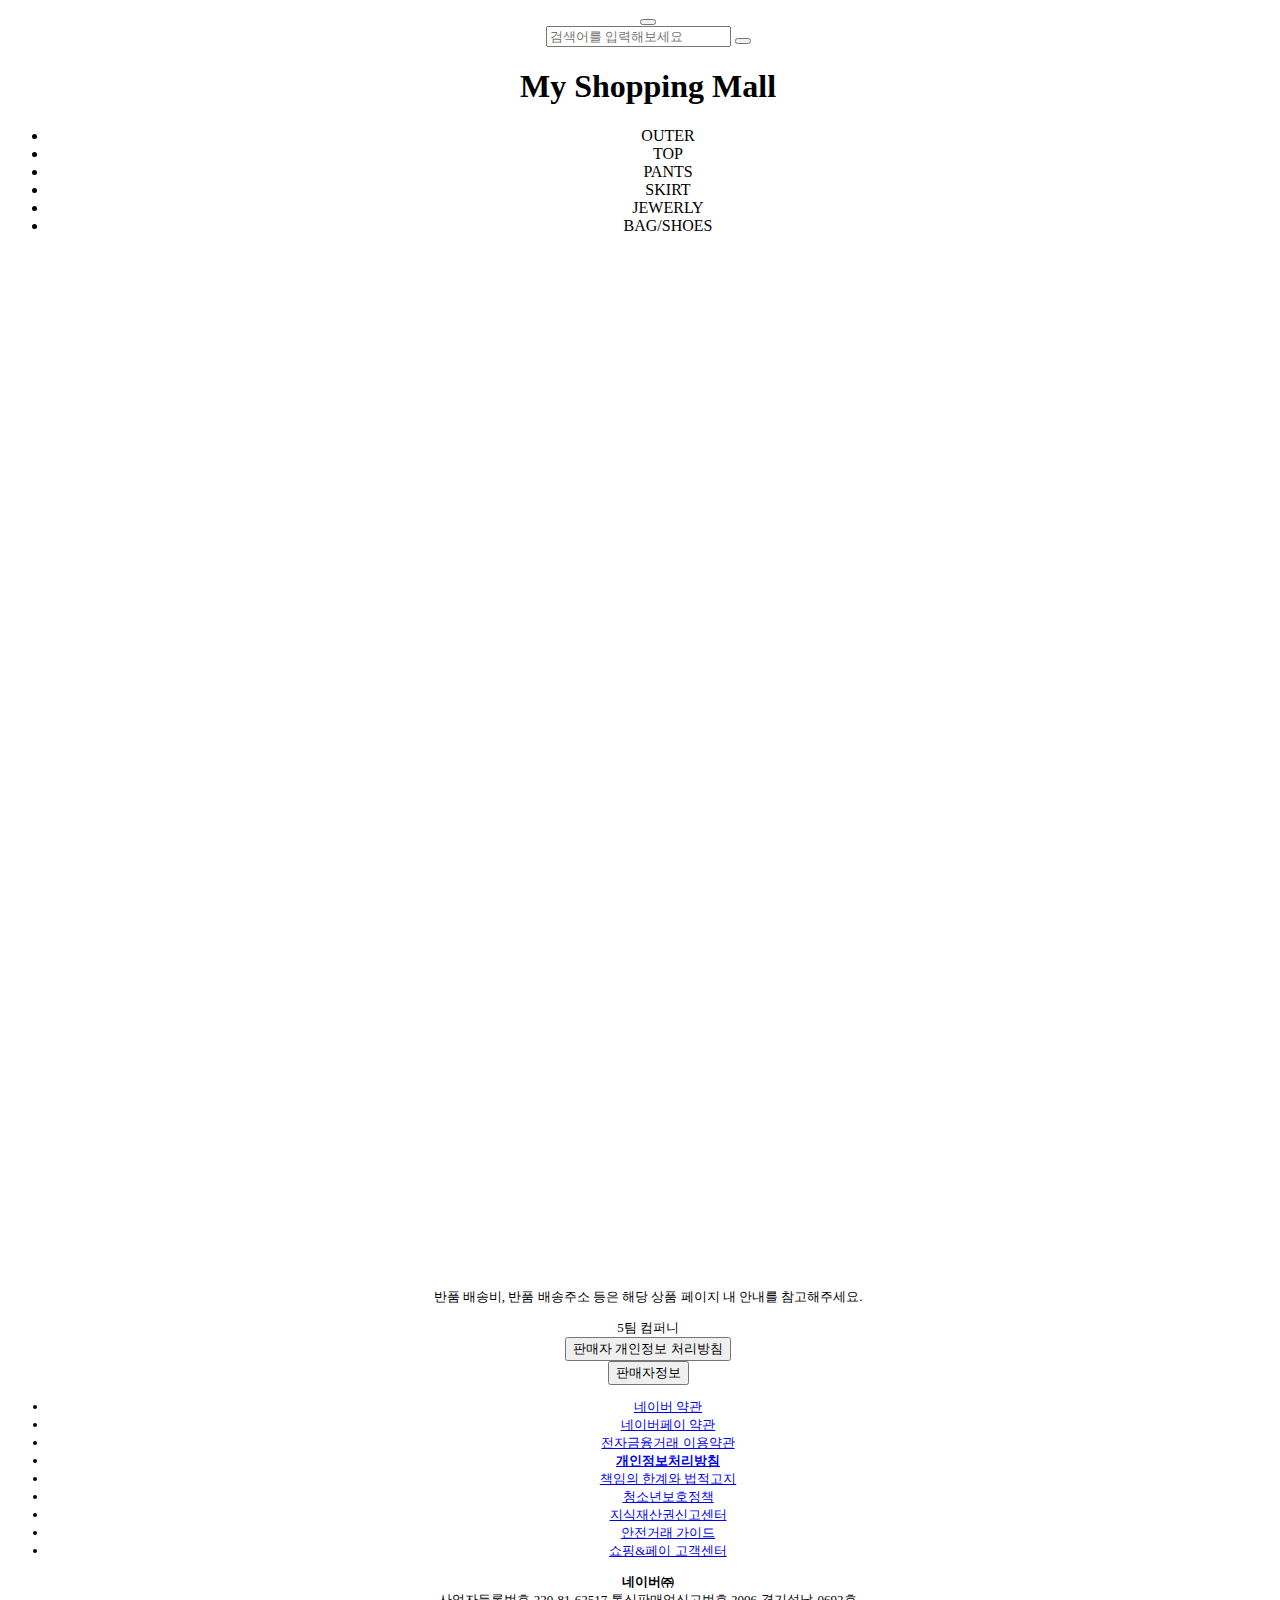
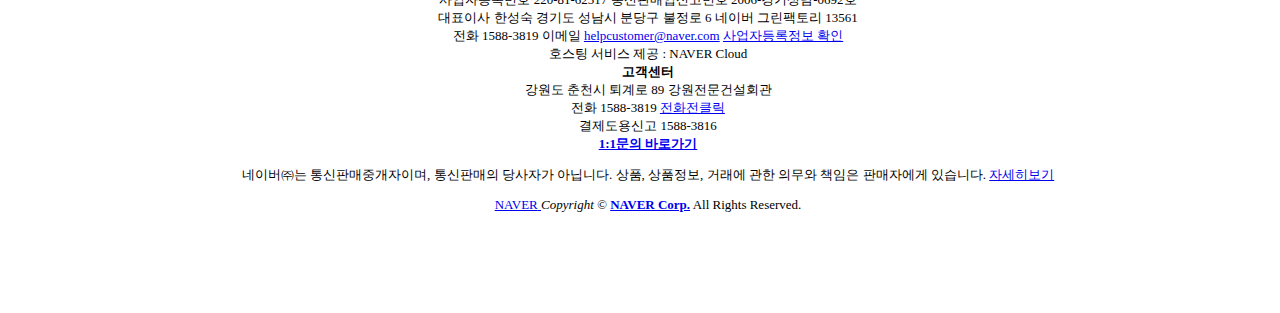
<file: 백엔드프로젝트/index.html>
<!DOCTYPE html>
<html lang="ko">
<head>
    <meta charset="UTF-8">
    <meta http-equiv="X-UA-Compatible" content="IE=edge">
    <meta name="viewport" content="width=device-width, initial-scale=1.0">
    <title>My Shopping Mall</title>
    <link rel="stylesheet" href="css/index.css">
    <link rel="stylesheet" href="css/header.css">
    <link rel="stylesheet" href="css/footer.css">
</head>
<body>
    <div class="container">
        <div class="inner_container">
            <header>
                <div class="top">
                    <div class="login_bar">
                        <button type="button" class="login_id">
                    </div>
                    <div class="search_bar">
                        <input type="text" title="검색어 입력" placeholder="검색어를 입력해보세요">
                        <button type="button" class="search"></button>
                    </div>
                </div>
                <div class="title">
                    <h1 class="main_title">My Shopping Mall</h1>
                </div>
                <div class="header_menu">
                    <ul class="mn_nu">
                        <li class="sub_mu">OUTER</li>
                        <li class="sub_mu">TOP</li>
                        <li class="sub_mu">PANTS</li>
                        <li class="sub_mu">SKIRT</li>
                        <li class="sub_mu">JEWERLY</li>
                        <li class="sub_mu">BAG/SHOES</li>
                    </ul>
                </div>
            </header>
            <main>

            </main>
            <footer>
                <div id="footer_main">
                    <p>반품 배송비, 반품 배송주소 등은 해당 상품 페이지 내 안내를 참고해주세요.</p>
                    <div id="footer_info">
                        <div id="company">
                            <span class="blind">5팀 컴퍼니</span>
                        </div>
                        <div id="process">
                            <button type="button" class="process">판매자 개인정보 처리방침</button>
                        </div>
                        <div id="user_info">
                            <button type="button" class="info">판매자정보</button>
                        </div>
                    </div>
                    <div id="main">
                        <ul class="terms">
                            <li class="terms_member"><a href="https://policy.naver.com/rules/service.html" class="f1" target="_blank">네이버 약관</a></li>
                            <li class="terms_member"><a href="http://pay.naver.com/provision?viewType=use" class="f2" target="_blank">네이버페이 약관</a></li>
                            <li class="terms_member"><a href="http://pay.naver.com/provision?viewType=electronic" class="f3" target="_blank">전자금융거래 이용약관</a></li>
                            <li class="terms_member"><a href="http://mktg.naver.com/privacy/privacy.html" class="f4" target="_blank"><strong>개인정보처리방침</strong></a></li>
                            <li class="terms_member"><a href="/main/rules/responsibility" class="f5" target="_blank">책임의 한계와 법적고지</a></li>
                            <li class="terms_member"><a href="http://www.naver.com/rules/youthpolicy.html" class="f6" target="_blank">청소년보호정책</a></li>
                            <li class="terms_member"><a href="https://ips.smartstore.naver.com/owner/intro" class="f7" target="_blank">지식재산권신고센터</a></li>
                            <li class="terms_member"><a href="https://ips.smartstore.naver.com/main/rules/safety" class="f8" target="_blank">안전거래 가이드</a></li>
                            <li class="terms_member"><a href="http://help.pay.naver.com" class="f9" target="_blank">쇼핑&amp;페이 고객센터</a></li>
                        </ul>
                        <div class="sc">
                            <div class="sc_left">
                                <strong>네이버㈜</strong>
                                <div class="sc_left_menu">
                                사업자등록번호 220-81-62517
                                <span class="slash"></span>
                                통신판매업신고번호 2006-경기성남-0692호
                                <br>
                                대표이사 한성숙
                                <span class="slash"></span>
                                경기도 성남시 분당구 불정로 6 네이버 그린팩토리 13561
                                <br>
                                전화 1588-3819
                                <span class="slash"></span>
                                이메일
                                <a href="mailto:helpcustomer@naver.com" class="sc_l4">helpcustomer@naver.com</a>
                                <span class="slash"></span>
                                <a href="http://www.ftc.go.kr/bizCommPop.do?wrkr_no=2208162517" target="_blank" class="_34tDRmVW4Z N=a:fot.info">사업자등록정보 확인</a>
                                <br>
                                호스팅 서비스 제공 : NAVER Cloud
                                </div>
                            </div>
                            <div class="sc_right">
                                <strong>고객센터</strong>
                                <div class="sc_right_menu">
                                    강원도 춘천시 퇴계로 89 강원전문건설회관
                                    <br>
                                    전화 1588-3819
                                    <a href="javascript:void(0)" class="sc_">전화전클릭</a>
                                    <br>
                                    결제도용신고 1588-3816
                                    <br>
                                    <a href="https://help.pay.naver.com/mail/form.help" class="_34tDRmVW4Z _2zn_pvmCgE N=a:fot.custom" target="_blank"><strong>1:1문의 바로가기</strong></a>
                                </div>
                            </div>
                        </div>
                        <p class="sell">
                            네이버㈜는 통신판매중개자이며, 통신판매의 당사자가 아닙니다. 상품, 상품정보, 거래에 관한 의무와 책임은 판매자에게 있습니다.
                            <a href="https://help.pay.naver.com/faq/alias/cashpay01.help" target="_blank" class="import">자세히보기</a>
                        </p>
                        <div class="footer_home">
                            <a href="http://www.naver.com/" target="_blank" class="naver_go">
                                <span class="blind">NAVER</span>
                            </a>
                            <em>Copyright ©</em>
                            <a href="http://www.navercorp.com/" target="_blank" class="naver_co"><strong>NAVER Corp.</strong></a>
                            All Rights Reserved.
                        </div>
                    </div>
                </div>
            </footer>
        </div>
    </div>
</body>
</html>
</file>
<file: 백엔드프로젝트/css/index.css>
body{
    width: 100%;
    height: 1200px;
    text-align: center;
}

header{
    width: 100%;
    height: 1200px;
}

header .top{
    color: #5dcb73;
}

footer{
    display: block;
    margin-top: 80px;
    padding-bottom: 100px;
    font-size: 13px;
}
</file>
<file: 백엔드프로젝트/css/header.css>
header{
    width: 100%;
    height: 1200px;
}

.top{
    color: #5dcb73;
}
</file>
<file: 백엔드프로젝트/css/footer.css>
footer{
    display: block;
    margin-top: 80px;
    padding-bottom: 100px;
    font-size: 13px;
}
</file>
